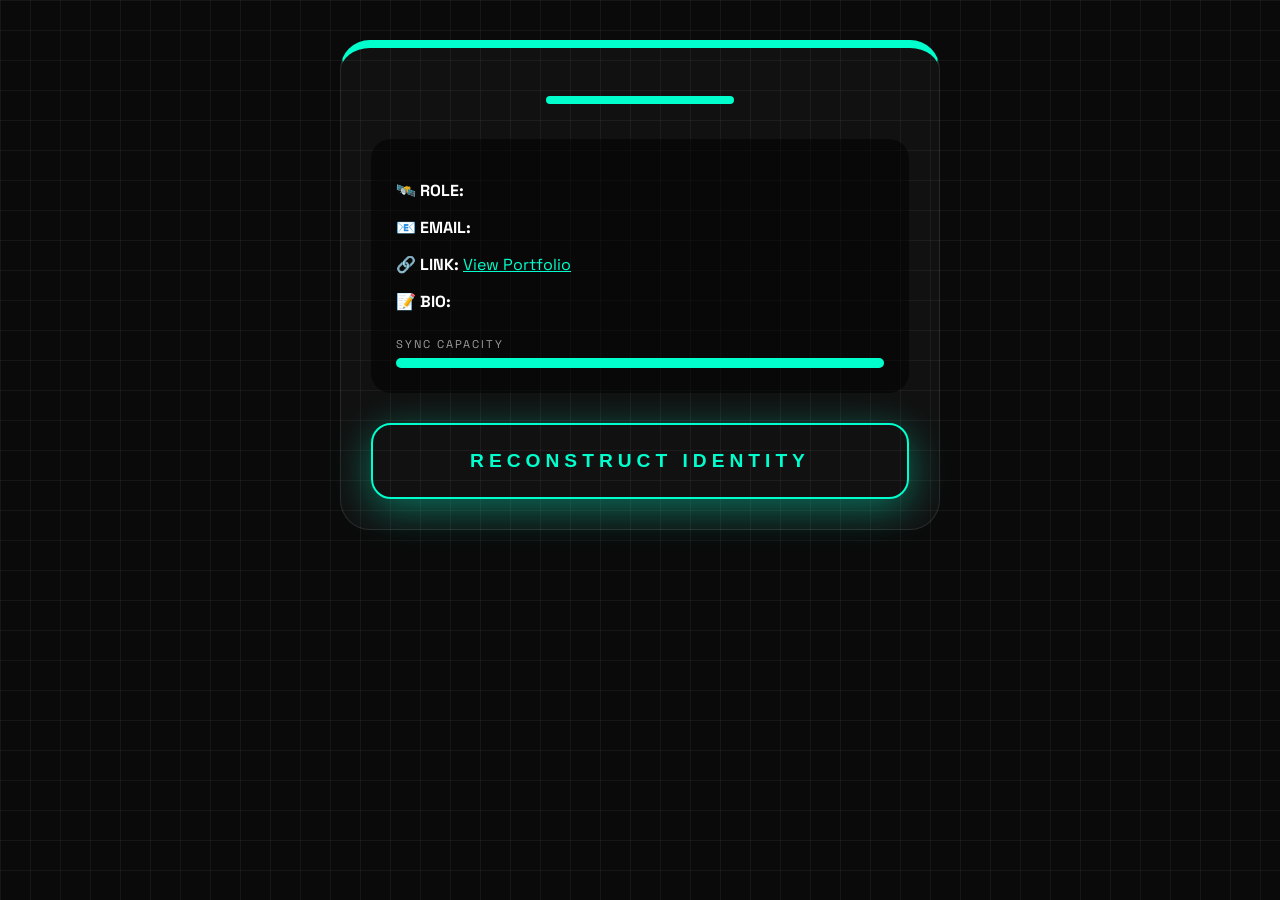
<file: display.html>
<!DOCTYPE html>
<html lang="en">
<head>
    <meta charset="UTF-8">
    <link rel="stylesheet" href="style.css">
    <title>Identity Constructed</title>
</head>
<body>
    <div class="grid-overlay"></div>
    
    <div class="main-container" style="text-align: center;">
        <div class="form-grid" style="border-top: 8px solid var(--neon);">
            <p style="font-family: 'Syncopate'; font-size: 0.6rem; opacity: 0.4;" id="resNid"></p>
            
            <img id="resImg" style="width: 180px; margin-top: -80px; background: var(--dark); border-radius: 40px; border: 4px solid var(--neon);">
            
            <h1 id="resName" style="margin: 20px 0 0 0; font-size: 2rem;"></h1>
            <p id="resUser" style="color: var(--neon); font-weight: bold; margin-bottom: 30px;"></p>

            <div style="text-align: left; background: rgba(0,0,0,0.5); padding: 25px; border-radius: 20px;">
                <p>🛰️ <strong>ROLE:</strong> <span id="resRole"></span></p>
                <p>📧 <strong>EMAIL:</strong> <span id="resEmail"></span></p>
                <p>🔗 <strong>LINK:</strong> <a id="resLink" href="#" style="color: var(--neon);">View Portfolio</a></p>
                <p>📝 <strong>BIO:</strong> <span id="resBio"></span></p>
                
                <div style="margin-top: 20px;">
                    <label>SYNC CAPACITY</label>
                    <div style="width: 100%; height: 10px; background: #222; border-radius: 10px; margin-top: 5px;">
                        <div id="resBar" style="height: 100%; background: var(--neon); border-radius: 10px;"></div>
                    </div>
                </div>
            </div>

            <button onclick="location.href='index.html'" class="submit-btn" style="background: none; border: 2px solid var(--neon); color: var(--neon); margin-top: 30px;">RECONSTRUCT IDENTITY</button>
        </div>
    </div>

    <script>
        const d = JSON.parse(localStorage.getItem('neuralData'));
        if(d) {
            document.documentElement.style.setProperty('--neon', d.color);
            document.getElementById('resImg').src = d.avatar;
            document.getElementById('resNid').innerText = d.nid;
            document.getElementById('resName').innerText = d.name;
            document.getElementById('resUser').innerText = `@${d.user}`;
            document.getElementById('resEmail').innerText = d.email;
            document.getElementById('resRole').innerText = d.role;
            document.getElementById('resBio').innerText = d.bio || "No data stored.";
            document.getElementById('resLink').href = d.social || "#";
            document.getElementById('resBar').style.width = d.sync + "%";
        }
    </script>
</body>
</html>
</file>
<file: style.css>
@import url('https://fonts.googleapis.com/css2?family=Space+Grotesk:wght@300;700&family=Syncopate:wght@700&display=swap');

:root {
    --neon: #00ffcc;
    --dark: #0a0a0a;
}

body {
    background: var(--dark);
    color: white;
    font-family: 'Space Grotesk', sans-serif;
    margin: 0;
    display: flex;
    justify-content: center;
    overflow-x: hidden;
}

.grid-overlay {
    position: fixed;
    width: 100vw; height: 100vh;
    background-image: linear-gradient(rgba(255,255,255,0.05) 1px, transparent 1px), linear-gradient(90deg, rgba(255,255,255,0.05) 1px, transparent 1px);
    background-size: 30px 30px;
    z-index: -1;
}

.glow-sphere {
    position: fixed;
    width: 600px; height: 600px;
    background: var(--neon);
    filter: blur(150px);
    opacity: 0.15;
    top: -200px; right: -200px;
    z-index: -1;
}

.main-container {
    width: 90%;
    max-width: 600px;
    padding: 40px 0;
}

.logo { font-family: 'Syncopate'; font-size: 1.5rem; color: var(--neon); text-shadow: 0 0 10px var(--neon); }


.identity-preview {
    text-align: center;
    position: relative;
    margin: 40px 0;
}

#liveAvatar {
    width: 150px; height: 150px;
    border-radius: 30px;
    background: rgba(255,255,255,0.05);
    border: 2px solid var(--neon);
    padding: 10px;
}


.form-grid {
    background: rgba(255,255,255,0.03);
    border: 1px solid rgba(255,255,255,0.1);
    padding: 30px;
    border-radius: 30px;
}

input, select, textarea {
    width: 100%;
    background: rgba(0,0,0,0.5);
    border: 1px solid #333;
    padding: 15px;
    margin: 10px 0;
    color: white;
    border-radius: 12px;
    font-family: inherit;
    box-sizing: border-box;
}

input:focus { border-color: var(--neon); box-shadow: 0 0 15px rgba(0,255,204,0.2); outline: none; }

.controls { display: grid; grid-template-columns: 1fr 1fr; gap: 20px; margin-top: 15px; }
label { font-size: 0.7rem; letter-spacing: 2px; opacity: 0.6; }

.action-zone {
    margin-top: 30px;
    position: relative;
}

.submit-btn {
    width: 100%;
    padding: 25px;
    background: var(--neon);
    color: black;
    border: none;
    border-radius: 20px;
    font-size: 1.2rem;
    font-weight: 900;
    text-transform: uppercase;
    letter-spacing: 5px;
    cursor: pointer;
    box-shadow: 0 10px 40px rgba(0, 255, 204, 0.4);
    transition: 0.3s;
}

.submit-btn:hover {
    transform: translateY(-5px);
    box-shadow: 0 20px 60px rgba(0, 255, 204, 0.6);
}
</file>
